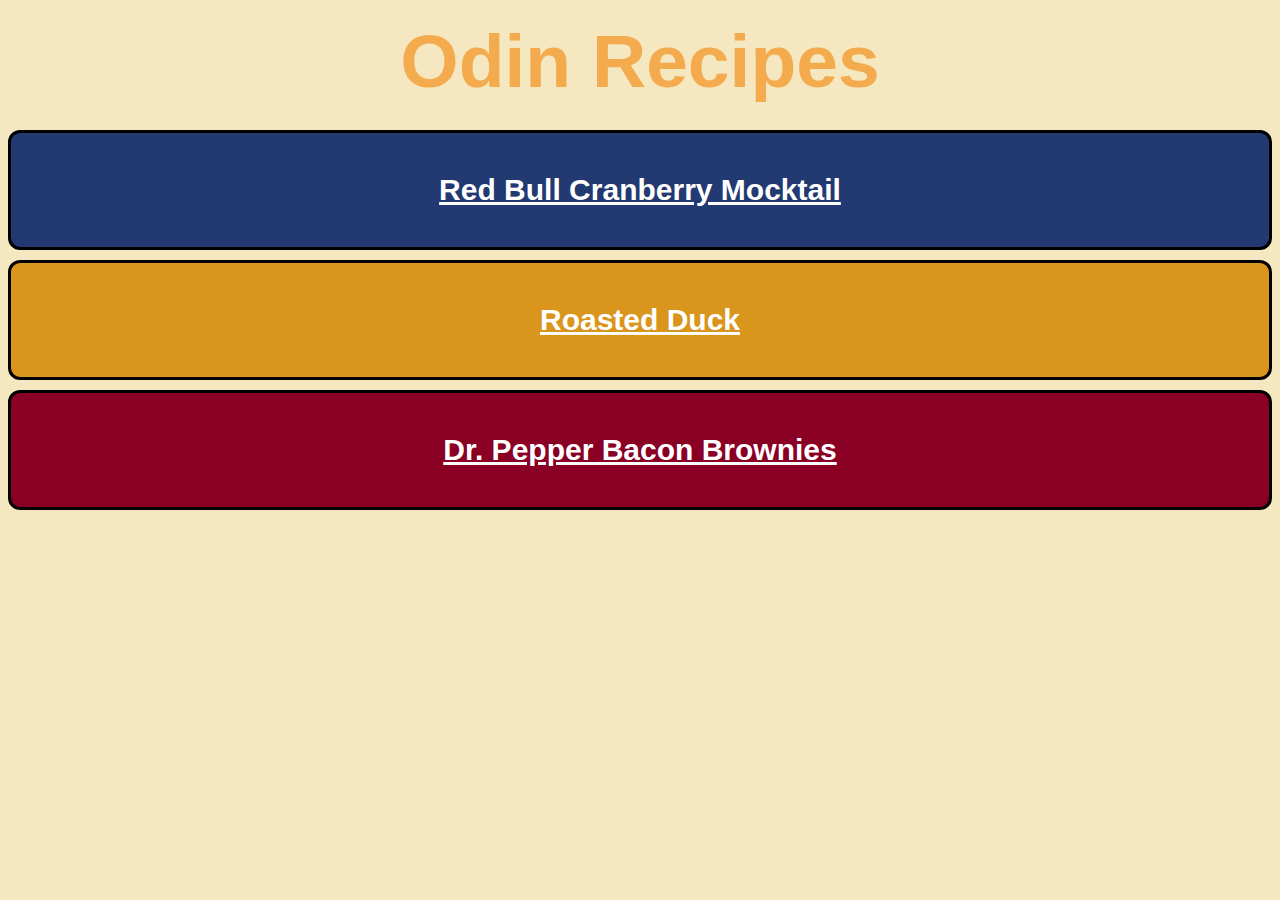
<file: index.html>
<!DOCTYPE html>
<html lang="en">
    <head>
        <meta charset="UTF-8">
        <title>Austin's Aspirational Recipes</title>
        <link rel="stylesheet" href="style.css">
    </head>

    <body>
        <h1 id="heading">Odin Recipes</h1>
        <ul>
            <li id="rbcm"><a href="recipes/red-bull-cranberry-mocktail.html">Red Bull Cranberry Mocktail</a></li>
            <li id="duck"><a href="recipes/roasted-duck.html">Roasted Duck</a></li>
            <li id="dp"><a href="recipes/dr-pepper-bacon-brownies.html">Dr. Pepper Bacon Brownies</a></li>
        </ul>
    </body>
</html>
</file>
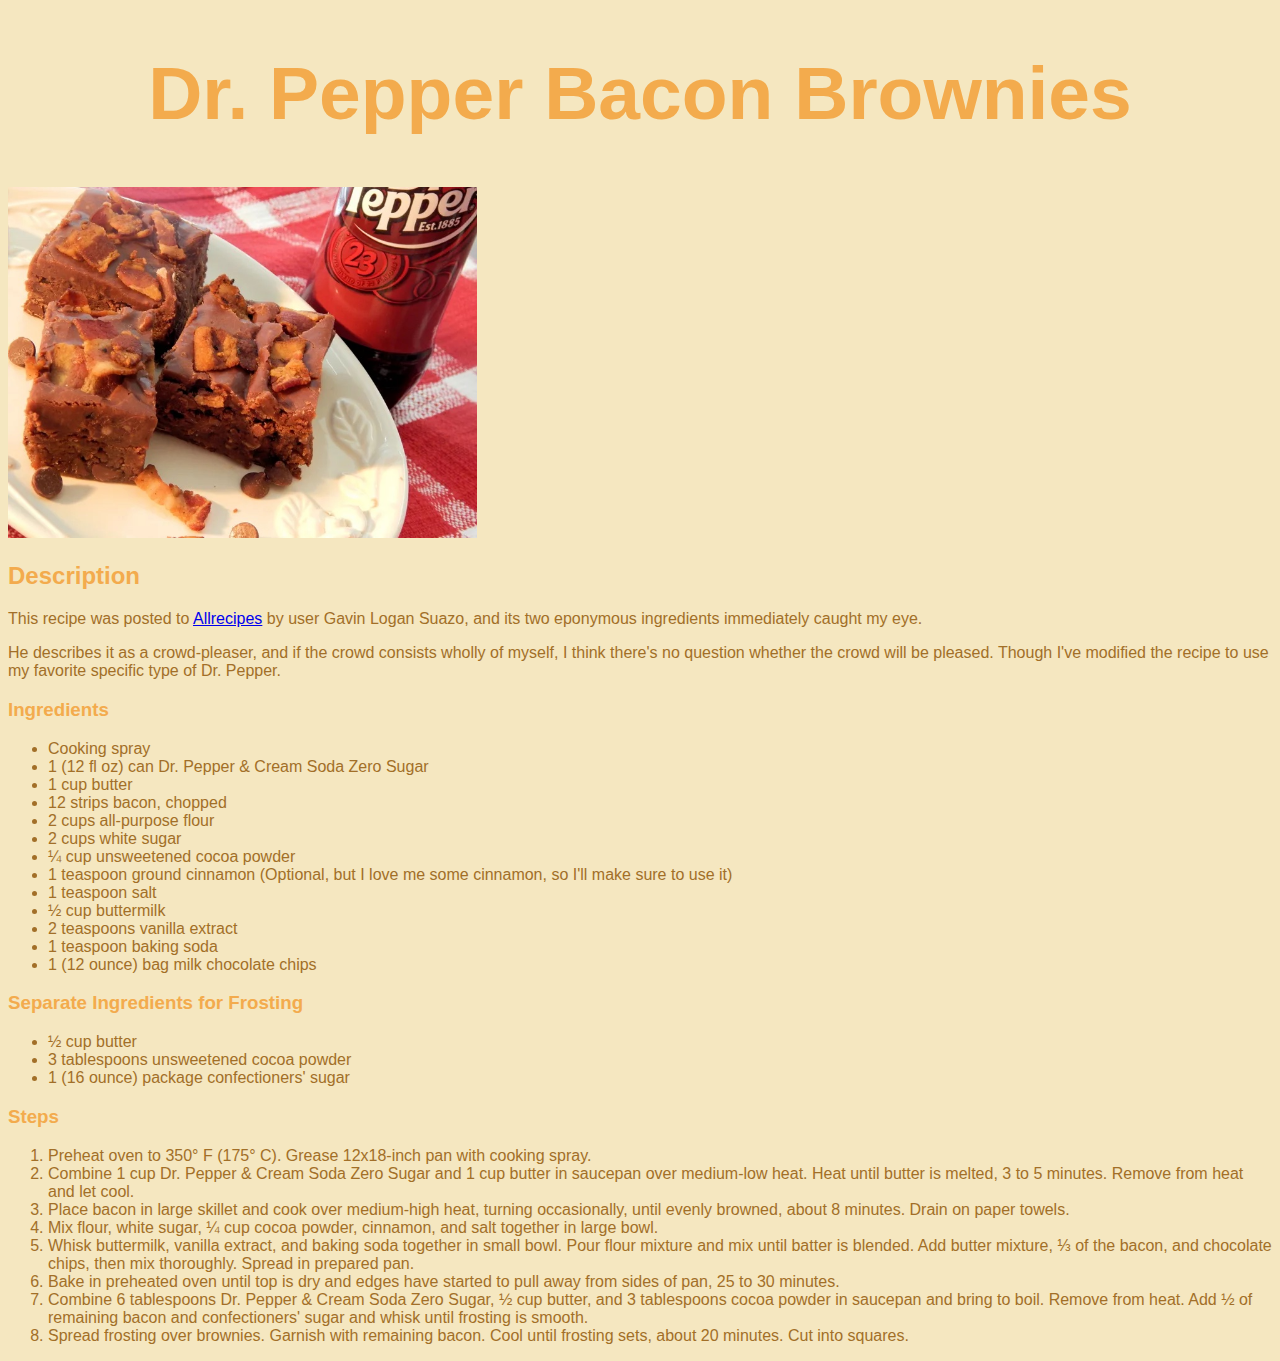
<file: recipes/dr-pepper-bacon-brownies.html>
<!DOCTYPE html>
<html lang="en">
    <head>
        <meta charset="UTF-8">
        <title>Dr. Pepper Bacon Brownies</title>
        <link rel="stylesheet" href="style.css">
    </head>

    <body>
        <h1 class="heading">Dr. Pepper Bacon Brownies</h1>
        <img src="./images/brownies.jpg" alt="Three Dr. Pepper Bacon Brownies on a white dish next to a 20 ounce bottle of Dr. Pepper atop a plaid tablecloth" height="351.875" width="468.75">
        <h2 class="heading">Description</h2>
            <p>This recipe was posted to <a href="https://www.allrecipes.com/recipe/255431/dr-pepper-bacon-brownies/" target="_blank" rel="noopener noreferrer">Allrecipes</a> by user Gavin Logan Suazo, and its two eponymous ingredients immediately caught my eye.</p>
            <p>He describes it as a crowd-pleaser, and if the crowd consists wholly of myself, I think there's no question whether the crowd will be pleased.  Though I've modified the recipe to use my favorite specific type of Dr. Pepper.</p>
        <h3 class="heading">Ingredients</h3>
            <ul>
                <li>Cooking spray</li>
                <li>1 (12 fl oz) can Dr. Pepper & Cream Soda Zero Sugar</li>
                <li>1 cup butter</li>
                <li>12 strips bacon, chopped</li>
                <li>2 cups all-purpose flour</li>
                <li>2 cups white sugar</li>
                <li>¼ cup unsweetened cocoa powder</li>
                <li>1 teaspoon ground cinnamon (Optional, but I love me some cinnamon, so I'll make sure to use it)</li>
                <li>1 teaspoon salt</li>
                <li>½ cup buttermilk</li>
                <li>2 teaspoons vanilla extract</li>
                <li>1 teaspoon baking soda</li>
                <li>1 (12 ounce) bag milk chocolate chips</li>
            </ul>
        <h3 class="heading">Separate Ingredients for Frosting</h3>
            <ul>
                <li>½ cup butter</li>
                <li>3 tablespoons unsweetened cocoa powder</li>
                <li>1 (16 ounce) package confectioners' sugar</li>
            </ul>
        <h3 class="heading">Steps</h3>
            <ol>
                <li>Preheat oven to 350° F (175° C). Grease 12x18-inch pan with cooking spray.</li>
                <li>Combine 1 cup Dr. Pepper & Cream Soda Zero Sugar and 1 cup butter in saucepan over medium-low heat.  Heat until butter is melted, 3 to 5 minutes.  Remove from heat and let cool.</li>
                <li>Place bacon in large skillet and cook over medium-high heat, turning occasionally, until evenly browned, about 8 minutes.  Drain on paper towels.</li>
                <li>Mix flour, white sugar, ¼ cup cocoa powder, cinnamon, and salt together in large bowl.</li>
                <li>Whisk buttermilk, vanilla extract, and baking soda together in small bowl.  Pour flour mixture and mix until batter is blended.  Add butter mixture, ⅓ of the bacon, and chocolate chips, then mix thoroughly.  Spread in prepared pan.</li>
                <li>Bake in preheated oven until top is dry and edges have started to pull away from sides of pan, 25 to 30 minutes.</li>
                <li>Combine 6 tablespoons Dr. Pepper & Cream Soda Zero Sugar, ½ cup butter, and 3 tablespoons cocoa powder in saucepan and bring to boil.  Remove from heat.  Add ½ of remaining bacon and confectioners' sugar and whisk until frosting is smooth.</li>
                <li>Spread frosting over brownies. Garnish with remaining bacon. Cool until frosting sets, about 20 minutes. Cut into squares.</li>
            </ol>
    </body>
</html>
</file>
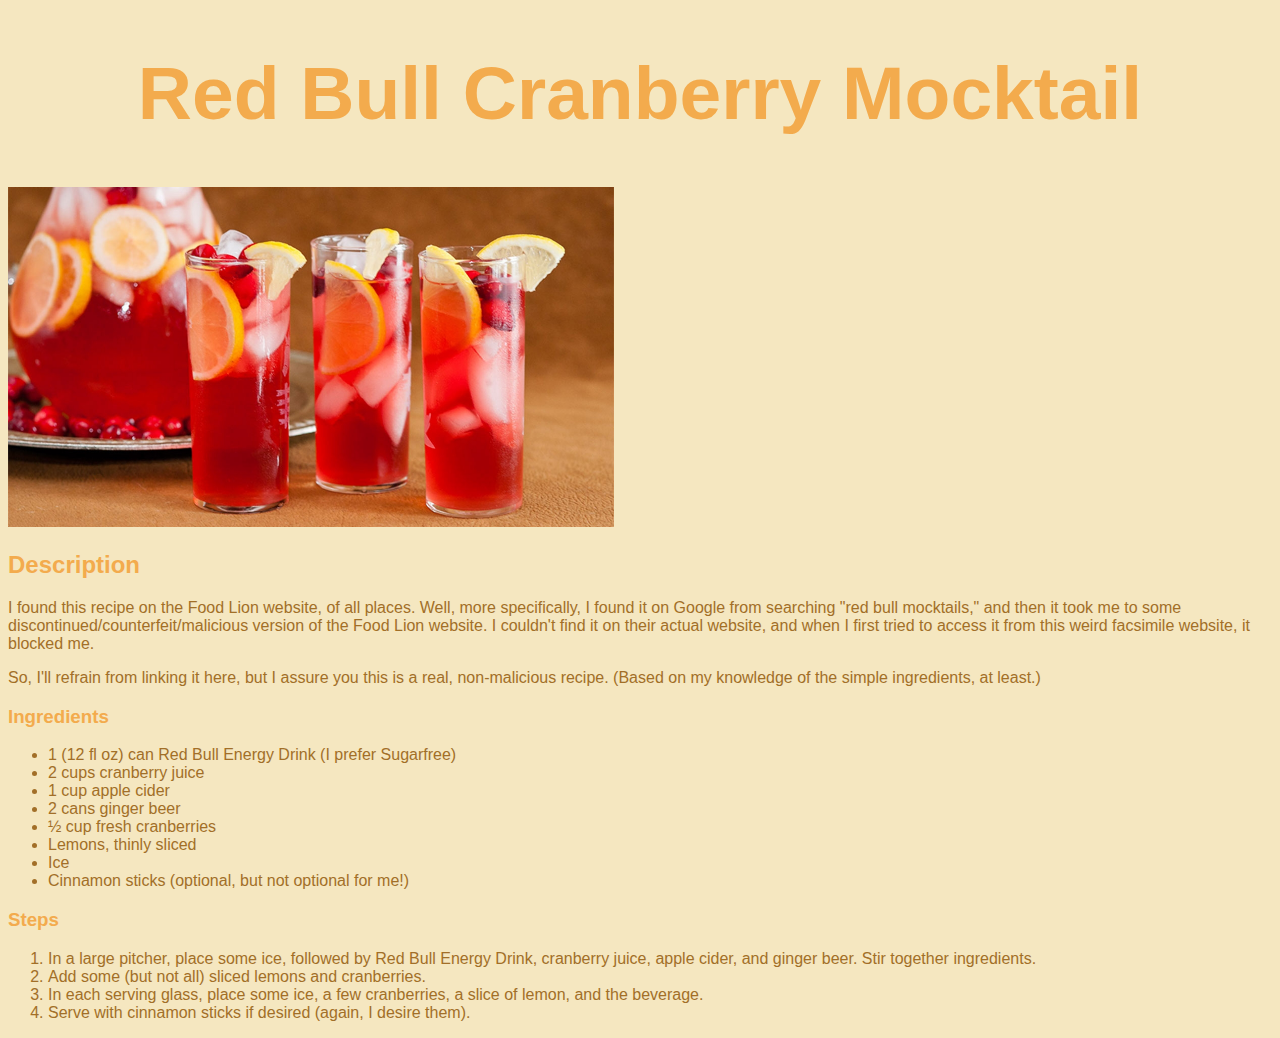
<file: recipes/red-bull-cranberry-mocktail.html>
<!DOCTYPE html>
<html lang="en">
    <head>
        <meta charset="UTF-8">
        <title>Red Bull Cranberry Mocktail</title>
        <link rel="stylesheet" href="style.css">
    </head>

    <body>
        <h1 class="heading">Red Bull Cranberry Mocktail</h1>
        <img src="./images/red-bull-cranberry-mocktail.jpg" alt="Three highball glasses of the mocktail in front of a pitcher containing the mocktail" height="340.5" width="606">
        <h2 class="heading">Description</h2>
            <p>I found this recipe on the Food Lion website, of all places.  Well, more specifically, I found it on Google from searching "red bull mocktails," and then it took me to some discontinued/counterfeit/malicious version of the Food Lion website.  I couldn't find it on their actual website, and when I first tried to access it from this weird facsimile website, it blocked me.</p>
            <p>So, I'll refrain from linking it here, but I assure you this is a real, non-malicious recipe.  (Based on my knowledge of the simple ingredients, at least.)</p>
        <h3 class="heading">Ingredients</h3>
            <ul>
                <li>1 (12 fl oz) can Red Bull Energy Drink (I prefer Sugarfree)</li>
                <li>2 cups cranberry juice</li>
                <li>1 cup apple cider</li>
                <li>2 cans ginger beer</li>
                <li>½ cup fresh cranberries</li>
                <li>Lemons, thinly sliced</li>
                <li>Ice</li>
                <li>Cinnamon sticks (optional, but not optional for me!)</li>
            </ul>
        <h3 class="heading">Steps</h3>
            <ol>
                <li>In a large pitcher, place some ice, followed by Red Bull Energy Drink, cranberry juice, apple cider, and ginger beer. Stir together ingredients.</li>
                <li>Add some (but not all) sliced lemons and cranberries.</li>
                <li>In each serving glass, place some ice, a few cranberries, a slice of lemon, and the beverage.</li>
                <li>Serve with cinnamon sticks if desired (again, I desire them).</li>
            </ol>
    </body>
</html>
</file>
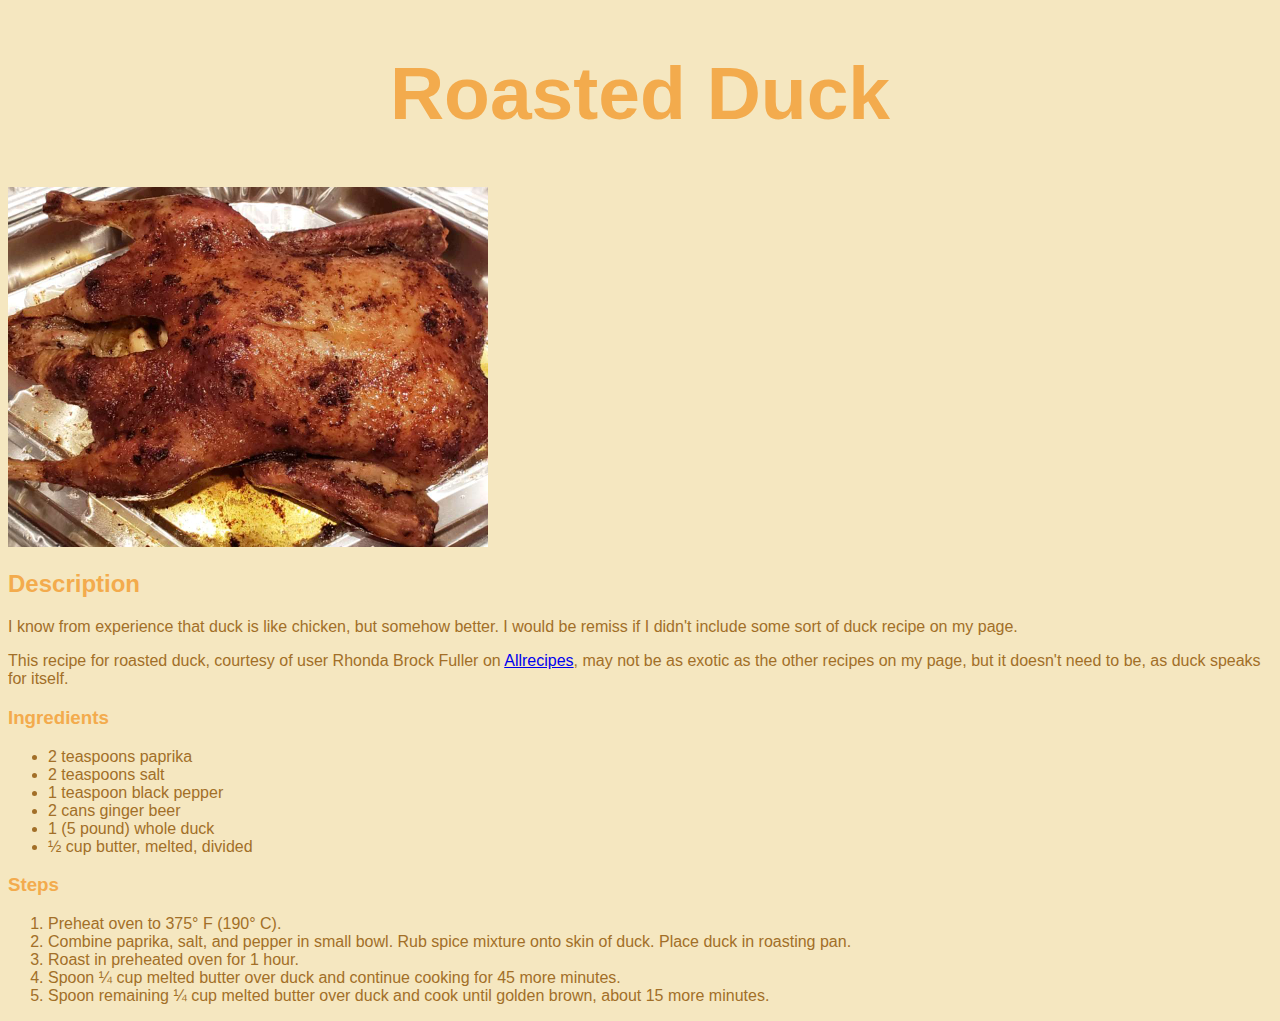
<file: recipes/roasted-duck.html>
<!DOCTYPE html>
<html lang="en">
    <head>
        <meta charset="UTF-8">
        <title>Roasted Duck</title>
        <link rel="stylesheet" href="style.css">
    </head>

    <body>
        <h1 class="heading">Roasted Duck</h1>
        <img src="./images/roasted-duck.jpg" alt="Whole roasted duck in a pan" height="360" width="480">
        <h2 class="heading">Description</h2>
            <p>I know from experience that duck is like chicken, but somehow better.  I would be remiss if I didn't include some sort of duck recipe on my page.</p>
            <p>This recipe for roasted duck, courtesy of user Rhonda Brock Fuller on <a href="https://www.allrecipes.com/recipe/65147/roasted-duck/" target="blank" rel="noopener noreferrer">Allrecipes</a>, may not be as exotic as the other recipes on my page, but it doesn't need to be, as duck speaks for itself.</p>
        <h3 class="heading">Ingredients</h3>
            <ul>
                <li>2 teaspoons paprika</li>
                <li>2 teaspoons salt</li>
                <li>1 teaspoon black pepper</li>
                <li>2 cans ginger beer</li>
                <li>1 (5 pound) whole duck</li>
                <li>½ cup butter, melted, divided</li>
            </ul>
        <h3 class="heading">Steps</h3>
            <ol>
                <li>Preheat oven to 375° F (190° C).</li>
                <li>Combine paprika, salt, and pepper in small bowl. Rub spice mixture onto skin of duck. Place duck in roasting pan.</li>
                <li>Roast in preheated oven for 1 hour.</li>
                <li>Spoon ¼ cup melted butter over duck and continue cooking for 45 more minutes.</li>
                <li>Spoon remaining ¼ cup melted butter over duck and cook until golden brown, about 15 more minutes.</li>
            </ol>
    </body>
</html>
</file>
<file: style.css>
body {
    color: rgb(162, 111, 40);
    background-color: rgb(245, 231, 192);
    font-family: "tahoma", "arial", sans-serif;
}

#heading {
    color: rgb(243, 171, 77);
    margin: 0 auto;
    text-align: center;
    font-size: 75px;
    padding: 10px;
    font-family: "copperplate", "impact", sans-serif;
}

ul {
    list-style-type: none;
    padding: 0;
}

li {
    margin: 10px auto;
    padding: 40px 0;
    font-weight: bold;
    font-size: 30px;
    text-align: center;
    font-family: "copperplate", "impact", sans-serif;
    border-radius: 12px;
    border-color: black;
    border-style: solid;
    border-width: 3px;
    box-sizing: border-box;
}


a {
    color: white;
}


#rbcm {
    background-color: #223971;
}
#rbcm:hover {background-color: #CB2026;}


#duck {
    background-color: rgb(218, 149, 28);
}
#duck:hover {background-color: green;}

#dp {
    background-color: #890024;
}
#dp:hover {background-color: #C5023C;}
</file>
<file: recipes/style.css>
body {
    color: rgb(162, 111, 40);
    background-color: rgb(245, 231, 192);
    font-family: "tahoma", "arial", sans-serif;
}

.heading{
    color: rgb(243, 171, 77);
    font-family: "copperplate", "impact", sans-serif;
}

h1.heading {
    font-size: 75px;
    text-align: center
}
</file>
